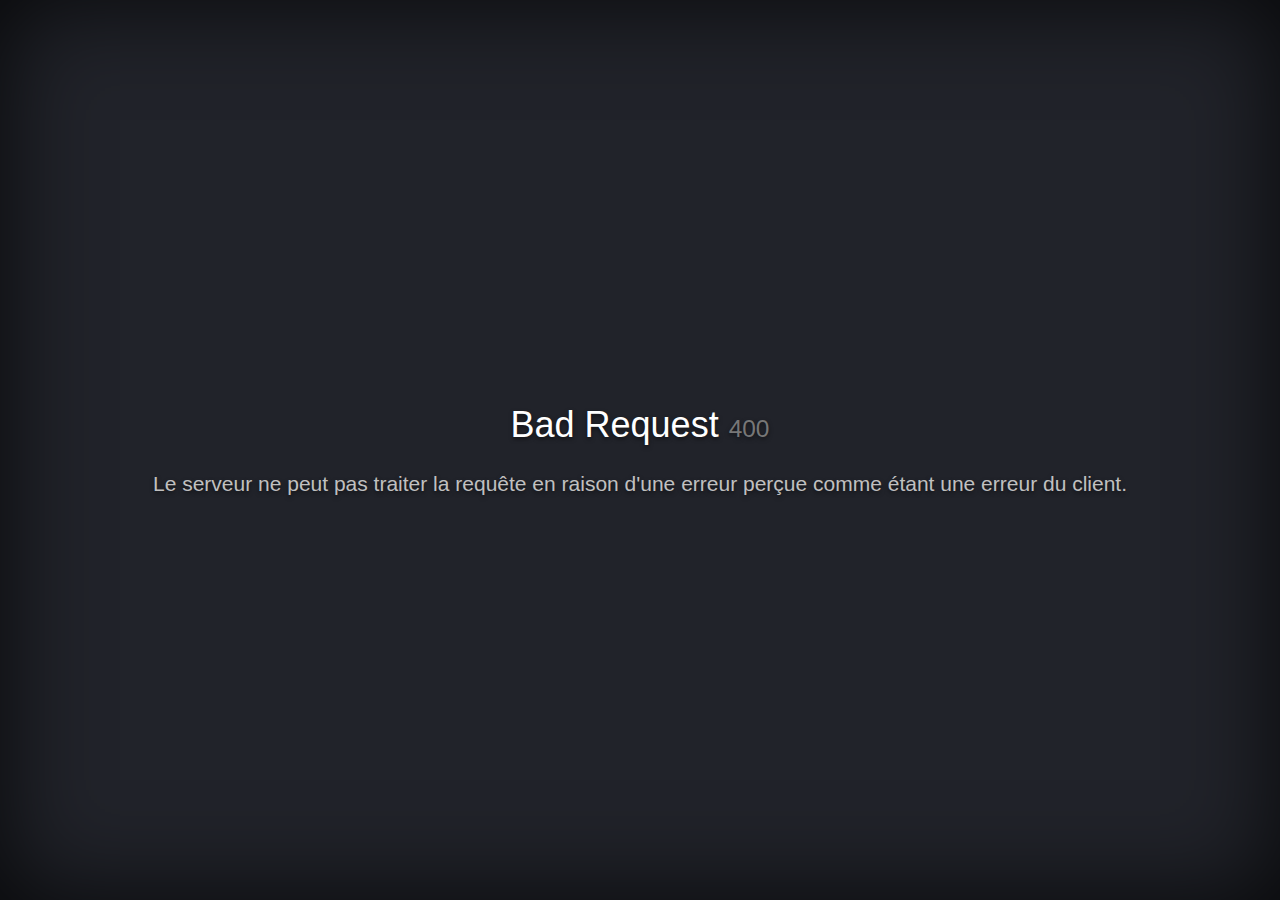
<file: errors/HTTP400.html>
<!DOCTYPE html>
<html lang="fr">
<head>
    <!-- Simple HttpErrorPages | MIT License | https://github.com/HttpErrorPages -->
    <meta charset="utf-8" /><meta http-equiv="X-UA-Compatible" content="IE=edge" /><meta name="viewport" content="width=device-width, initial-scale=1" />
    <title>Oups, il y a un soucis | 400 - Bad Request</title>
    <style type="text/css">/*! normalize.css v5.0.0 | MIT License | github.com/necolas/normalize.css */html{font-family:sans-serif;line-height:1.15;-ms-text-size-adjust:100%;-webkit-text-size-adjust:100%}body{margin:0}article,aside,footer,header,nav,section{display:block}h1{font-size:2em;margin:.67em 0}figcaption,figure,main{display:block}figure{margin:1em 40px}hr{box-sizing:content-box;height:0;overflow:visible}pre{font-family:monospace,monospace;font-size:1em}a{background-color:transparent;-webkit-text-decoration-skip:objects}a:active,a:hover{outline-width:0}abbr[title]{border-bottom:none;text-decoration:underline;text-decoration:underline dotted}b,strong{font-weight:inherit}b,strong{font-weight:bolder}code,kbd,samp{font-family:monospace,monospace;font-size:1em}dfn{font-style:italic}mark{background-color:#ff0;color:#000}small{font-size:80%}sub,sup{font-size:75%;line-height:0;position:relative;vertical-align:baseline}sub{bottom:-.25em}sup{top:-.5em}audio,video{display:inline-block}audio:not([controls]){display:none;height:0}img{border-style:none}svg:not(:root){overflow:hidden}button,input,optgroup,select,textarea{font-family:sans-serif;font-size:100%;line-height:1.15;margin:0}button,input{overflow:visible}button,select{text-transform:none}[type=reset],[type=submit],button,html [type=button]{-webkit-appearance:button}[type=button]::-moz-focus-inner,[type=reset]::-moz-focus-inner,[type=submit]::-moz-focus-inner,button::-moz-focus-inner{border-style:none;padding:0}[type=button]:-moz-focusring,[type=reset]:-moz-focusring,[type=submit]:-moz-focusring,button:-moz-focusring{outline:1px dotted ButtonText}fieldset{border:1px solid silver;margin:0 2px;padding:.35em .625em .75em}legend{box-sizing:border-box;color:inherit;display:table;max-width:100%;padding:0;white-space:normal}progress{display:inline-block;vertical-align:baseline}textarea{overflow:auto}[type=checkbox],[type=radio]{box-sizing:border-box;padding:0}[type=number]::-webkit-inner-spin-button,[type=number]::-webkit-outer-spin-button{height:auto}[type=search]{-webkit-appearance:textfield;outline-offset:-2px}[type=search]::-webkit-search-cancel-button,[type=search]::-webkit-search-decoration{-webkit-appearance:none}::-webkit-file-upload-button{-webkit-appearance:button;font:inherit}details,menu{display:block}summary{display:list-item}canvas{display:inline-block}template{display:none}[hidden]{display:none}/*! Simple HttpErrorPages | MIT X11 License | https://github.com/AndiDittrich/HttpErrorPages */body,html{width:100%;height:100%;background-color:#21232a}body{color:#fff;text-align:center;text-shadow:0 2px 4px rgba(0,0,0,.5);padding:0;min-height:100%;-webkit-box-shadow:inset 0 0 100px rgba(0,0,0,.8);box-shadow:inset 0 0 100px rgba(0,0,0,.8);display:table;font-family:"Open Sans",Arial,sans-serif}h1{font-family:inherit;font-weight:500;line-height:1.1;color:inherit;font-size:36px}h1 small{font-size:68%;font-weight:400;line-height:1;color:#777}a{text-decoration:none;color:#fff;font-size:inherit;border-bottom:dotted 1px #707070}.lead{color:silver;font-size:21px;line-height:1.4}.cover{display:table-cell;vertical-align:middle;padding:0 20px}footer{position:fixed;width:100%;height:40px;left:0;bottom:0;color:#a0a0a0;font-size:14px}</style>
</head>
<body>
    <div class="cover"><h1>Bad Request <small>400</small></h1><p class="lead">Le serveur ne peut pas traiter la requête en raison d&#39;une erreur perçue comme étant une erreur du client.</p></div>
    
</body>
</html>
</file>
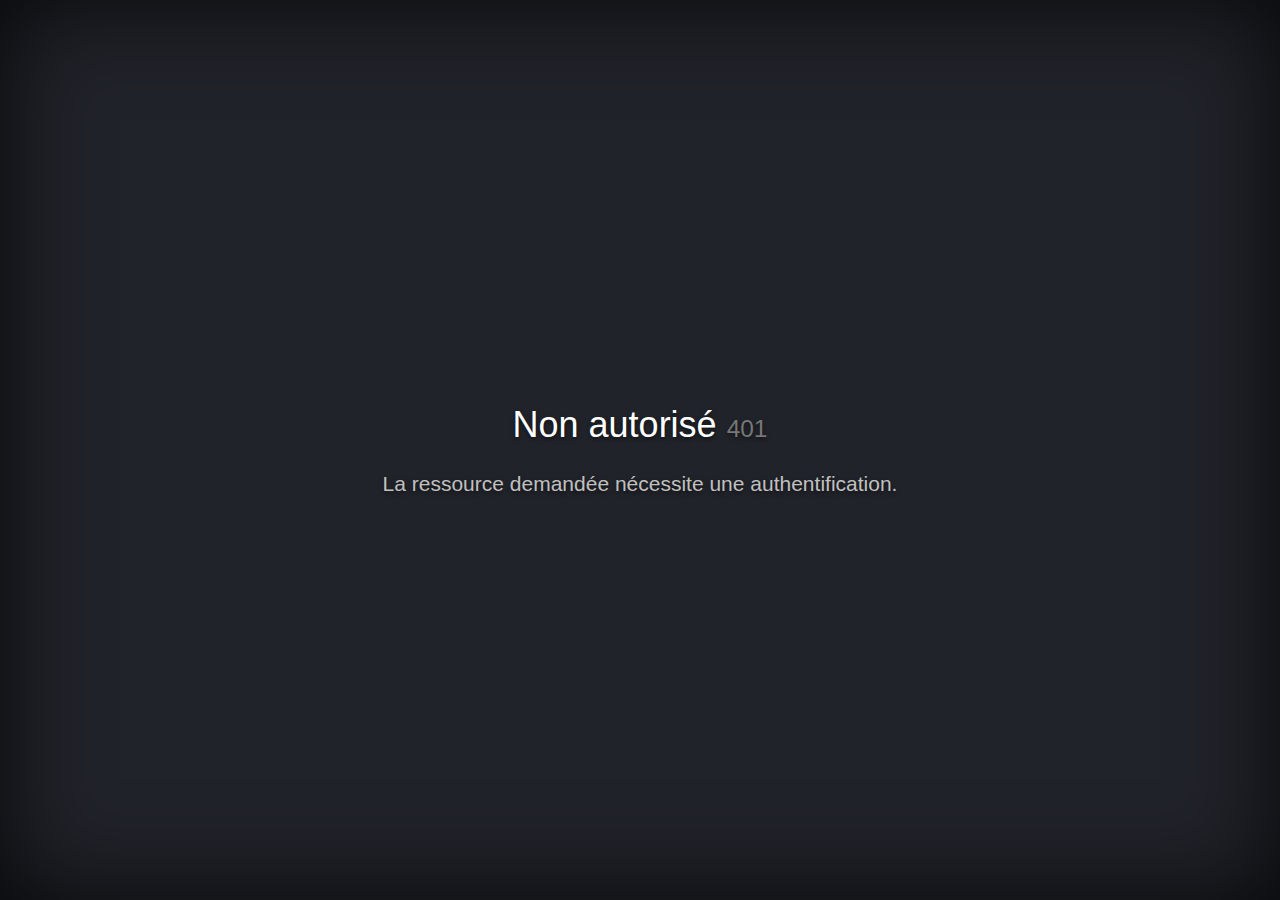
<file: errors/HTTP401.html>
<!DOCTYPE html>
<!--suppress ALL -->
<html lang="fr">
<head>
    <!-- Simple HttpErrorPages | MIT License | https://github.com/HttpErrorPages -->
    <meta charset="utf-8" /><meta http-equiv="X-UA-Compatible" content="IE=edge" /><meta name="viewport" content="width=device-width, initial-scale=1" />
    <title>Oups, il y a un soucis | 401 - Non autorisé</title>
    <style type="text/css">/*! normalize.css v5.0.0 | MIT License | github.com/necolas/normalize.css */html{font-family:sans-serif;line-height:1.15;-ms-text-size-adjust:100%;-webkit-text-size-adjust:100%}body{margin:0}article,aside,footer,header,nav,section{display:block}h1{font-size:2em;margin:.67em 0}figcaption,figure,main{display:block}figure{margin:1em 40px}hr{box-sizing:content-box;height:0;overflow:visible}pre{font-family:monospace,monospace;font-size:1em}a{background-color:transparent;-webkit-text-decoration-skip:objects}a:active,a:hover{outline-width:0}abbr[title]{border-bottom:none;text-decoration:underline;text-decoration:underline dotted}b,strong{font-weight:inherit}b,strong{font-weight:bolder}code,kbd,samp{font-family:monospace,monospace;font-size:1em}dfn{font-style:italic}mark{background-color:#ff0;color:#000}small{font-size:80%}sub,sup{font-size:75%;line-height:0;position:relative;vertical-align:baseline}sub{bottom:-.25em}sup{top:-.5em}audio,video{display:inline-block}audio:not([controls]){display:none;height:0}img{border-style:none}svg:not(:root){overflow:hidden}button,input,optgroup,select,textarea{font-family:sans-serif;font-size:100%;line-height:1.15;margin:0}button,input{overflow:visible}button,select{text-transform:none}[type=reset],[type=submit],button,html [type=button]{-webkit-appearance:button}[type=button]::-moz-focus-inner,[type=reset]::-moz-focus-inner,[type=submit]::-moz-focus-inner,button::-moz-focus-inner{border-style:none;padding:0}[type=button]:-moz-focusring,[type=reset]:-moz-focusring,[type=submit]:-moz-focusring,button:-moz-focusring{outline:1px dotted ButtonText}fieldset{border:1px solid silver;margin:0 2px;padding:.35em .625em .75em}legend{box-sizing:border-box;color:inherit;display:table;max-width:100%;padding:0;white-space:normal}progress{display:inline-block;vertical-align:baseline}textarea{overflow:auto}[type=checkbox],[type=radio]{box-sizing:border-box;padding:0}[type=number]::-webkit-inner-spin-button,[type=number]::-webkit-outer-spin-button{height:auto}[type=search]{-webkit-appearance:textfield;outline-offset:-2px}[type=search]::-webkit-search-cancel-button,[type=search]::-webkit-search-decoration{-webkit-appearance:none}::-webkit-file-upload-button{-webkit-appearance:button;font:inherit}details,menu{display:block}summary{display:list-item}canvas{display:inline-block}template{display:none}[hidden]{display:none}/*! Simple HttpErrorPages | MIT X11 License | https://github.com/AndiDittrich/HttpErrorPages */body,html{width:100%;height:100%;background-color:#21232a}body{color:#fff;text-align:center;text-shadow:0 2px 4px rgba(0,0,0,.5);padding:0;min-height:100%;-webkit-box-shadow:inset 0 0 100px rgba(0,0,0,.8);box-shadow:inset 0 0 100px rgba(0,0,0,.8);display:table;font-family:"Open Sans",Arial,sans-serif}h1{font-family:inherit;font-weight:500;line-height:1.1;color:inherit;font-size:36px}h1 small{font-size:68%;font-weight:400;line-height:1;color:#777}a{text-decoration:none;color:#fff;font-size:inherit;border-bottom:dotted 1px #707070}.lead{color:silver;font-size:21px;line-height:1.4}.cover{display:table-cell;vertical-align:middle;padding:0 20px}footer{position:fixed;width:100%;height:40px;left:0;bottom:0;color:#a0a0a0;font-size:14px}</style>
</head>
<body>
    <div class="cover"><h1>Non autorisé <small>401</small></h1><p class="lead">La ressource demandée nécessite une authentification.</p></div>
    
</body>
</html>
</file>
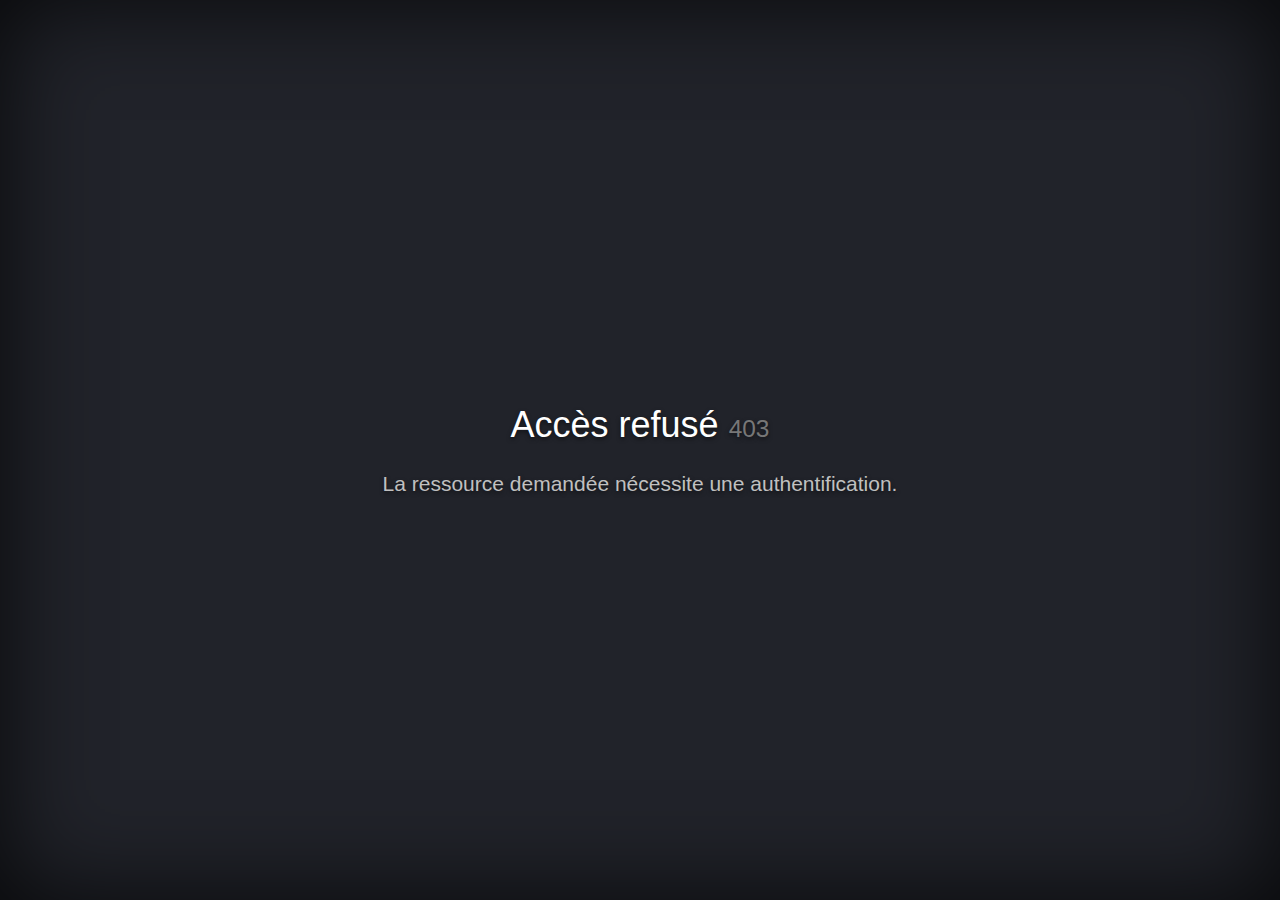
<file: errors/HTTP403.html>
<!DOCTYPE html>
<html lang="fr">
<head>
    <!-- Simple HttpErrorPages | MIT License | https://github.com/HttpErrorPages -->
    <meta charset="utf-8" /><meta http-equiv="X-UA-Compatible" content="IE=edge" /><meta name="viewport" content="width=device-width, initial-scale=1" />
    <title>Oups, il y a un soucis | 403 - Accès refusé</title>
    <style type="text/css">/*! normalize.css v5.0.0 | MIT License | github.com/necolas/normalize.css */html{font-family:sans-serif;line-height:1.15;-ms-text-size-adjust:100%;-webkit-text-size-adjust:100%}body{margin:0}article,aside,footer,header,nav,section{display:block}h1{font-size:2em;margin:.67em 0}figcaption,figure,main{display:block}figure{margin:1em 40px}hr{box-sizing:content-box;height:0;overflow:visible}pre{font-family:monospace,monospace;font-size:1em}a{background-color:transparent;-webkit-text-decoration-skip:objects}a:active,a:hover{outline-width:0}abbr[title]{border-bottom:none;text-decoration:underline;text-decoration:underline dotted}b,strong{font-weight:inherit}b,strong{font-weight:bolder}code,kbd,samp{font-family:monospace,monospace;font-size:1em}dfn{font-style:italic}mark{background-color:#ff0;color:#000}small{font-size:80%}sub,sup{font-size:75%;line-height:0;position:relative;vertical-align:baseline}sub{bottom:-.25em}sup{top:-.5em}audio,video{display:inline-block}audio:not([controls]){display:none;height:0}img{border-style:none}svg:not(:root){overflow:hidden}button,input,optgroup,select,textarea{font-family:sans-serif;font-size:100%;line-height:1.15;margin:0}button,input{overflow:visible}button,select{text-transform:none}[type=reset],[type=submit],button,html [type=button]{-webkit-appearance:button}[type=button]::-moz-focus-inner,[type=reset]::-moz-focus-inner,[type=submit]::-moz-focus-inner,button::-moz-focus-inner{border-style:none;padding:0}[type=button]:-moz-focusring,[type=reset]:-moz-focusring,[type=submit]:-moz-focusring,button:-moz-focusring{outline:1px dotted ButtonText}fieldset{border:1px solid silver;margin:0 2px;padding:.35em .625em .75em}legend{box-sizing:border-box;color:inherit;display:table;max-width:100%;padding:0;white-space:normal}progress{display:inline-block;vertical-align:baseline}textarea{overflow:auto}[type=checkbox],[type=radio]{box-sizing:border-box;padding:0}[type=number]::-webkit-inner-spin-button,[type=number]::-webkit-outer-spin-button{height:auto}[type=search]{-webkit-appearance:textfield;outline-offset:-2px}[type=search]::-webkit-search-cancel-button,[type=search]::-webkit-search-decoration{-webkit-appearance:none}::-webkit-file-upload-button{-webkit-appearance:button;font:inherit}details,menu{display:block}summary{display:list-item}canvas{display:inline-block}template{display:none}[hidden]{display:none}/*! Simple HttpErrorPages | MIT X11 License | https://github.com/AndiDittrich/HttpErrorPages */body,html{width:100%;height:100%;background-color:#21232a}body{color:#fff;text-align:center;text-shadow:0 2px 4px rgba(0,0,0,.5);padding:0;min-height:100%;-webkit-box-shadow:inset 0 0 100px rgba(0,0,0,.8);box-shadow:inset 0 0 100px rgba(0,0,0,.8);display:table;font-family:"Open Sans",Arial,sans-serif}h1{font-family:inherit;font-weight:500;line-height:1.1;color:inherit;font-size:36px}h1 small{font-size:68%;font-weight:400;line-height:1;color:#777}a{text-decoration:none;color:#fff;font-size:inherit;border-bottom:dotted 1px #707070}.lead{color:silver;font-size:21px;line-height:1.4}.cover{display:table-cell;vertical-align:middle;padding:0 20px}footer{position:fixed;width:100%;height:40px;left:0;bottom:0;color:#a0a0a0;font-size:14px}</style>
</head>
<body>
    <div class="cover"><h1>Accès refusé <small>403</small></h1><p class="lead">La ressource demandée nécessite une authentification.</p></div>
    
</body>
</html>
</file>
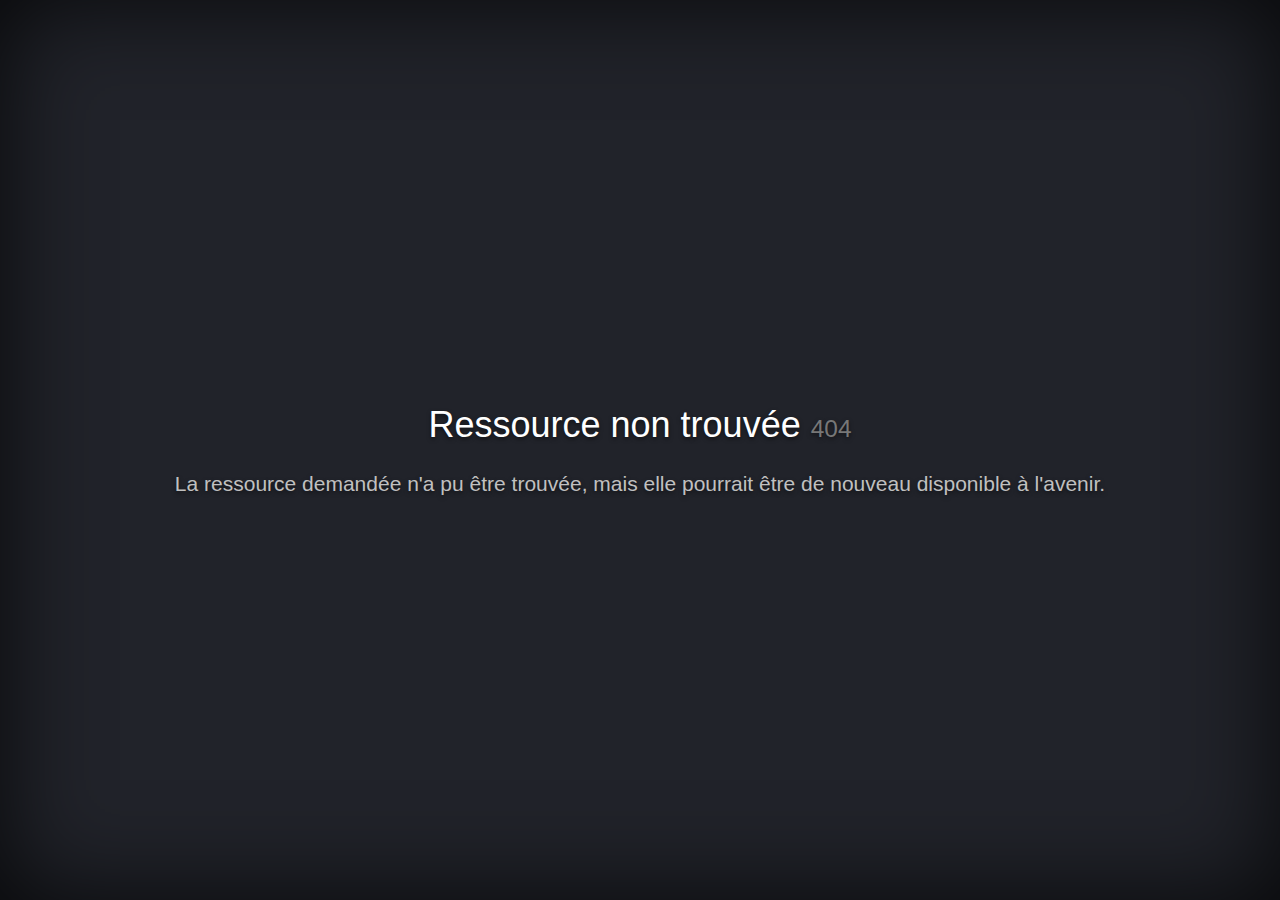
<file: errors/HTTP404.html>
<!DOCTYPE html>
<html lang="fr">
<head>
    <!-- Simple HttpErrorPages | MIT License | https://github.com/HttpErrorPages -->
    <meta charset="utf-8" /><meta http-equiv="X-UA-Compatible" content="IE=edge" /><meta name="viewport" content="width=device-width, initial-scale=1" />
    <title>Oups, il y a un soucis | 404 - Ressource non trouvée</title>
    <style type="text/css">/*! normalize.css v5.0.0 | MIT License | github.com/necolas/normalize.css */html{font-family:sans-serif;line-height:1.15;-ms-text-size-adjust:100%;-webkit-text-size-adjust:100%}body{margin:0}article,aside,footer,header,nav,section{display:block}h1{font-size:2em;margin:.67em 0}figcaption,figure,main{display:block}figure{margin:1em 40px}hr{box-sizing:content-box;height:0;overflow:visible}pre{font-family:monospace,monospace;font-size:1em}a{background-color:transparent;-webkit-text-decoration-skip:objects}a:active,a:hover{outline-width:0}abbr[title]{border-bottom:none;text-decoration:underline;text-decoration:underline dotted}b,strong{font-weight:inherit}b,strong{font-weight:bolder}code,kbd,samp{font-family:monospace,monospace;font-size:1em}dfn{font-style:italic}mark{background-color:#ff0;color:#000}small{font-size:80%}sub,sup{font-size:75%;line-height:0;position:relative;vertical-align:baseline}sub{bottom:-.25em}sup{top:-.5em}audio,video{display:inline-block}audio:not([controls]){display:none;height:0}img{border-style:none}svg:not(:root){overflow:hidden}button,input,optgroup,select,textarea{font-family:sans-serif;font-size:100%;line-height:1.15;margin:0}button,input{overflow:visible}button,select{text-transform:none}[type=reset],[type=submit],button,html [type=button]{-webkit-appearance:button}[type=button]::-moz-focus-inner,[type=reset]::-moz-focus-inner,[type=submit]::-moz-focus-inner,button::-moz-focus-inner{border-style:none;padding:0}[type=button]:-moz-focusring,[type=reset]:-moz-focusring,[type=submit]:-moz-focusring,button:-moz-focusring{outline:1px dotted ButtonText}fieldset{border:1px solid silver;margin:0 2px;padding:.35em .625em .75em}legend{box-sizing:border-box;color:inherit;display:table;max-width:100%;padding:0;white-space:normal}progress{display:inline-block;vertical-align:baseline}textarea{overflow:auto}[type=checkbox],[type=radio]{box-sizing:border-box;padding:0}[type=number]::-webkit-inner-spin-button,[type=number]::-webkit-outer-spin-button{height:auto}[type=search]{-webkit-appearance:textfield;outline-offset:-2px}[type=search]::-webkit-search-cancel-button,[type=search]::-webkit-search-decoration{-webkit-appearance:none}::-webkit-file-upload-button{-webkit-appearance:button;font:inherit}details,menu{display:block}summary{display:list-item}canvas{display:inline-block}template{display:none}[hidden]{display:none}/*! Simple HttpErrorPages | MIT X11 License | https://github.com/AndiDittrich/HttpErrorPages */body,html{width:100%;height:100%;background-color:#21232a}body{color:#fff;text-align:center;text-shadow:0 2px 4px rgba(0,0,0,.5);padding:0;min-height:100%;-webkit-box-shadow:inset 0 0 100px rgba(0,0,0,.8);box-shadow:inset 0 0 100px rgba(0,0,0,.8);display:table;font-family:"Open Sans",Arial,sans-serif}h1{font-family:inherit;font-weight:500;line-height:1.1;color:inherit;font-size:36px}h1 small{font-size:68%;font-weight:400;line-height:1;color:#777}a{text-decoration:none;color:#fff;font-size:inherit;border-bottom:dotted 1px #707070}.lead{color:silver;font-size:21px;line-height:1.4}.cover{display:table-cell;vertical-align:middle;padding:0 20px}footer{position:fixed;width:100%;height:40px;left:0;bottom:0;color:#a0a0a0;font-size:14px}</style>
</head>
<body>
    <div class="cover"><h1>Ressource non trouvée <small>404</small></h1><p class="lead">La ressource demandée n&#39;a pu être trouvée, mais elle pourrait être de nouveau disponible à l&#39;avenir.</p></div>
    
</body>
</html>
</file>
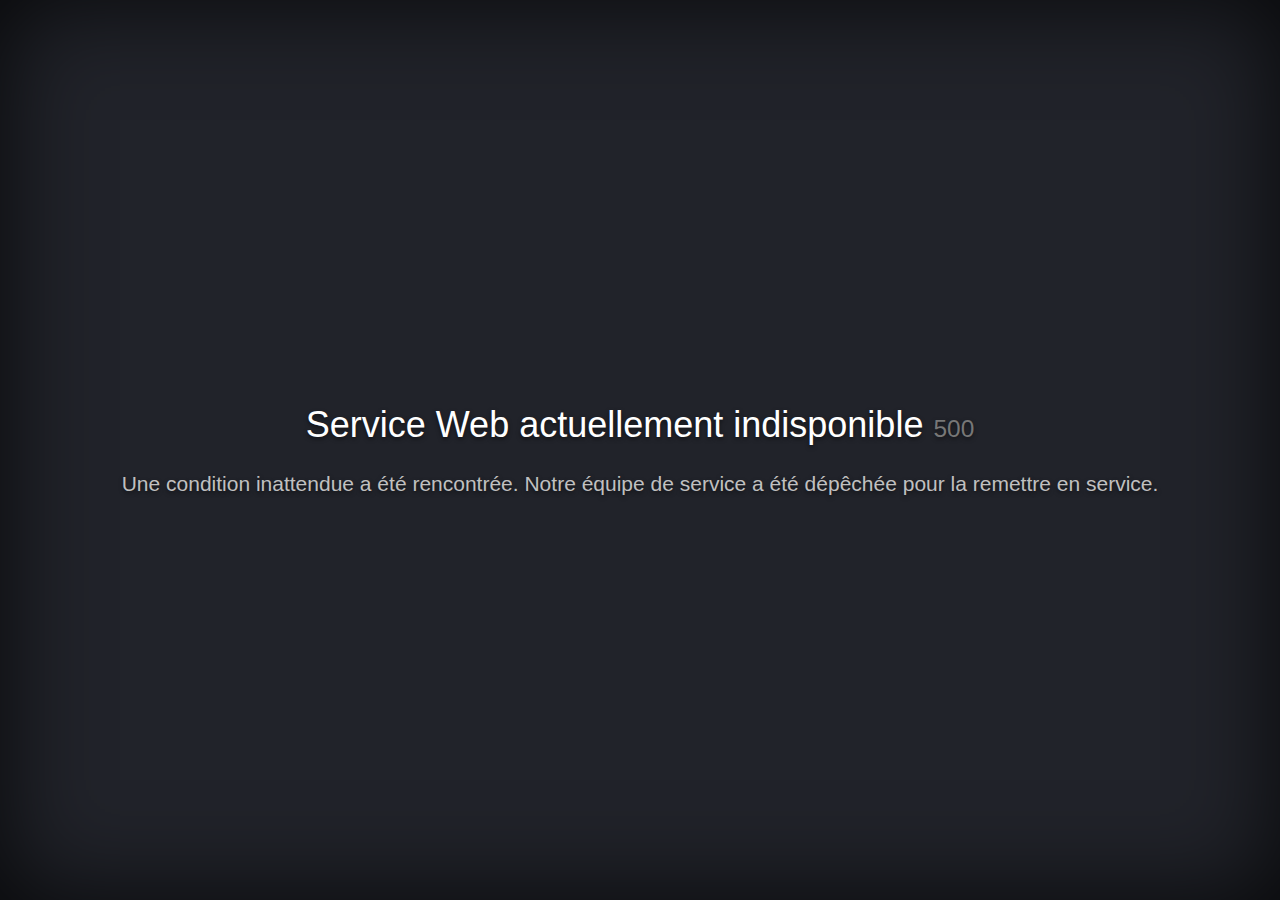
<file: errors/HTTP500.html>
<!DOCTYPE html>
<html lang="fr">
<head>
    <!-- Simple HttpErrorPages | MIT License | https://github.com/HttpErrorPages -->
    <meta charset="utf-8" /><meta http-equiv="X-UA-Compatible" content="IE=edge" /><meta name="viewport" content="width=device-width, initial-scale=1" />
    <title>Oups, il y a un soucis | 500 - Service Web actuellement indisponible</title>
    <style type="text/css">/*! normalize.css v5.0.0 | MIT License | github.com/necolas/normalize.css */html{font-family:sans-serif;line-height:1.15;-ms-text-size-adjust:100%;-webkit-text-size-adjust:100%}body{margin:0}article,aside,footer,header,nav,section{display:block}h1{font-size:2em;margin:.67em 0}figcaption,figure,main{display:block}figure{margin:1em 40px}hr{box-sizing:content-box;height:0;overflow:visible}pre{font-family:monospace,monospace;font-size:1em}a{background-color:transparent;-webkit-text-decoration-skip:objects}a:active,a:hover{outline-width:0}abbr[title]{border-bottom:none;text-decoration:underline;text-decoration:underline dotted}b,strong{font-weight:inherit}b,strong{font-weight:bolder}code,kbd,samp{font-family:monospace,monospace;font-size:1em}dfn{font-style:italic}mark{background-color:#ff0;color:#000}small{font-size:80%}sub,sup{font-size:75%;line-height:0;position:relative;vertical-align:baseline}sub{bottom:-.25em}sup{top:-.5em}audio,video{display:inline-block}audio:not([controls]){display:none;height:0}img{border-style:none}svg:not(:root){overflow:hidden}button,input,optgroup,select,textarea{font-family:sans-serif;font-size:100%;line-height:1.15;margin:0}button,input{overflow:visible}button,select{text-transform:none}[type=reset],[type=submit],button,html [type=button]{-webkit-appearance:button}[type=button]::-moz-focus-inner,[type=reset]::-moz-focus-inner,[type=submit]::-moz-focus-inner,button::-moz-focus-inner{border-style:none;padding:0}[type=button]:-moz-focusring,[type=reset]:-moz-focusring,[type=submit]:-moz-focusring,button:-moz-focusring{outline:1px dotted ButtonText}fieldset{border:1px solid silver;margin:0 2px;padding:.35em .625em .75em}legend{box-sizing:border-box;color:inherit;display:table;max-width:100%;padding:0;white-space:normal}progress{display:inline-block;vertical-align:baseline}textarea{overflow:auto}[type=checkbox],[type=radio]{box-sizing:border-box;padding:0}[type=number]::-webkit-inner-spin-button,[type=number]::-webkit-outer-spin-button{height:auto}[type=search]{-webkit-appearance:textfield;outline-offset:-2px}[type=search]::-webkit-search-cancel-button,[type=search]::-webkit-search-decoration{-webkit-appearance:none}::-webkit-file-upload-button{-webkit-appearance:button;font:inherit}details,menu{display:block}summary{display:list-item}canvas{display:inline-block}template{display:none}[hidden]{display:none}/*! Simple HttpErrorPages | MIT X11 License | https://github.com/AndiDittrich/HttpErrorPages */body,html{width:100%;height:100%;background-color:#21232a}body{color:#fff;text-align:center;text-shadow:0 2px 4px rgba(0,0,0,.5);padding:0;min-height:100%;-webkit-box-shadow:inset 0 0 100px rgba(0,0,0,.8);box-shadow:inset 0 0 100px rgba(0,0,0,.8);display:table;font-family:"Open Sans",Arial,sans-serif}h1{font-family:inherit;font-weight:500;line-height:1.1;color:inherit;font-size:36px}h1 small{font-size:68%;font-weight:400;line-height:1;color:#777}a{text-decoration:none;color:#fff;font-size:inherit;border-bottom:dotted 1px #707070}.lead{color:silver;font-size:21px;line-height:1.4}.cover{display:table-cell;vertical-align:middle;padding:0 20px}footer{position:fixed;width:100%;height:40px;left:0;bottom:0;color:#a0a0a0;font-size:14px}</style>
</head>
<body>
    <div class="cover"><h1>Service Web actuellement indisponible <small>500</small></h1><p class="lead">Une condition inattendue a été rencontrée. Notre équipe de service a été dépêchée pour la remettre en service.</p></div>
    
</body>
</html>
</file>
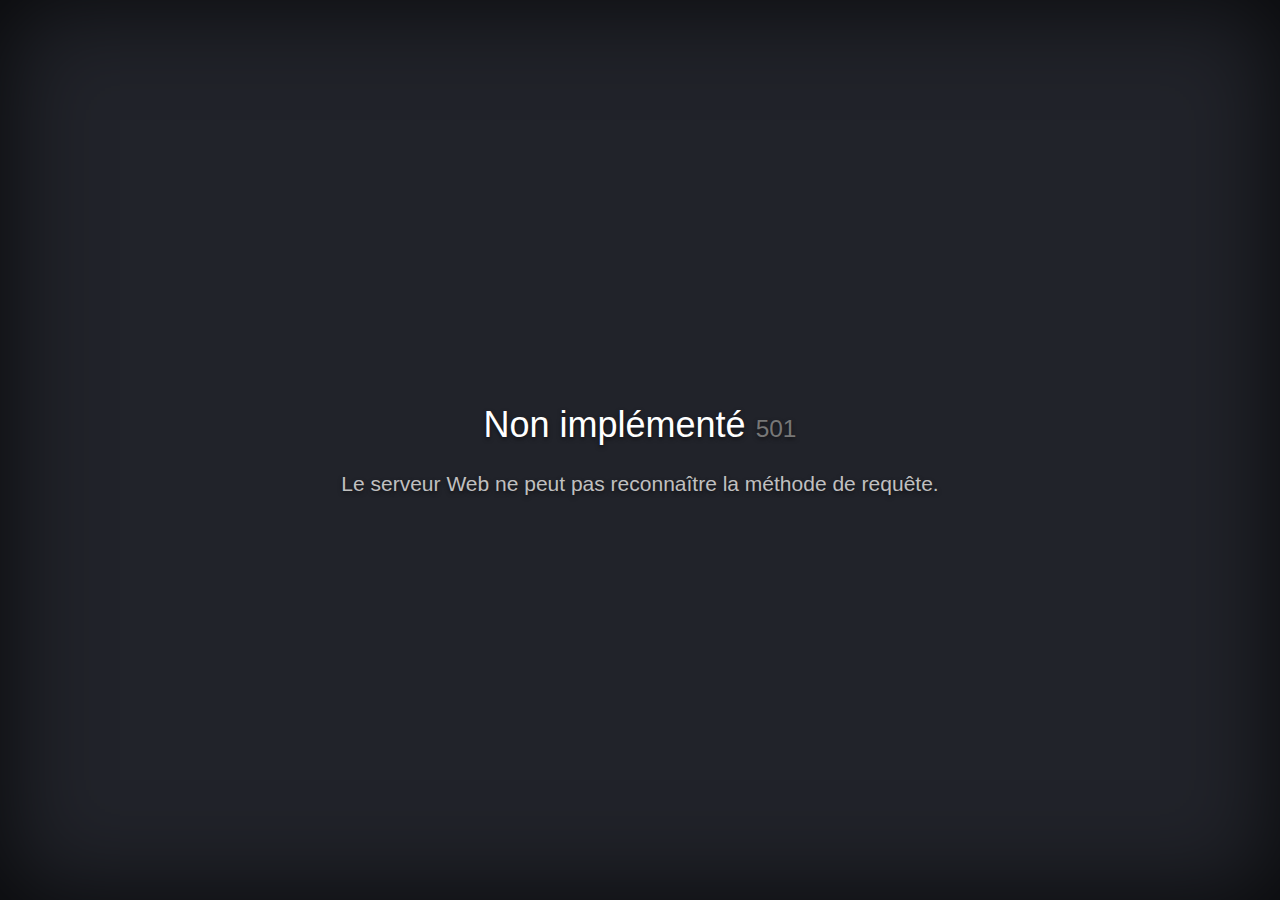
<file: errors/HTTP501.html>
<!DOCTYPE html>
<html lang="fr">
<head>
    <!-- Simple HttpErrorPages | MIT License | https://github.com/HttpErrorPages -->
    <meta charset="utf-8" /><meta http-equiv="X-UA-Compatible" content="IE=edge" /><meta name="viewport" content="width=device-width, initial-scale=1" />
    <title>Oups, il y a un soucis | 501 - Non implémenté</title>
    <style type="text/css">/*! normalize.css v5.0.0 | MIT License | github.com/necolas/normalize.css */html{font-family:sans-serif;line-height:1.15;-ms-text-size-adjust:100%;-webkit-text-size-adjust:100%}body{margin:0}article,aside,footer,header,nav,section{display:block}h1{font-size:2em;margin:.67em 0}figcaption,figure,main{display:block}figure{margin:1em 40px}hr{box-sizing:content-box;height:0;overflow:visible}pre{font-family:monospace,monospace;font-size:1em}a{background-color:transparent;-webkit-text-decoration-skip:objects}a:active,a:hover{outline-width:0}abbr[title]{border-bottom:none;text-decoration:underline;text-decoration:underline dotted}b,strong{font-weight:inherit}b,strong{font-weight:bolder}code,kbd,samp{font-family:monospace,monospace;font-size:1em}dfn{font-style:italic}mark{background-color:#ff0;color:#000}small{font-size:80%}sub,sup{font-size:75%;line-height:0;position:relative;vertical-align:baseline}sub{bottom:-.25em}sup{top:-.5em}audio,video{display:inline-block}audio:not([controls]){display:none;height:0}img{border-style:none}svg:not(:root){overflow:hidden}button,input,optgroup,select,textarea{font-family:sans-serif;font-size:100%;line-height:1.15;margin:0}button,input{overflow:visible}button,select{text-transform:none}[type=reset],[type=submit],button,html [type=button]{-webkit-appearance:button}[type=button]::-moz-focus-inner,[type=reset]::-moz-focus-inner,[type=submit]::-moz-focus-inner,button::-moz-focus-inner{border-style:none;padding:0}[type=button]:-moz-focusring,[type=reset]:-moz-focusring,[type=submit]:-moz-focusring,button:-moz-focusring{outline:1px dotted ButtonText}fieldset{border:1px solid silver;margin:0 2px;padding:.35em .625em .75em}legend{box-sizing:border-box;color:inherit;display:table;max-width:100%;padding:0;white-space:normal}progress{display:inline-block;vertical-align:baseline}textarea{overflow:auto}[type=checkbox],[type=radio]{box-sizing:border-box;padding:0}[type=number]::-webkit-inner-spin-button,[type=number]::-webkit-outer-spin-button{height:auto}[type=search]{-webkit-appearance:textfield;outline-offset:-2px}[type=search]::-webkit-search-cancel-button,[type=search]::-webkit-search-decoration{-webkit-appearance:none}::-webkit-file-upload-button{-webkit-appearance:button;font:inherit}details,menu{display:block}summary{display:list-item}canvas{display:inline-block}template{display:none}[hidden]{display:none}/*! Simple HttpErrorPages | MIT X11 License | https://github.com/AndiDittrich/HttpErrorPages */body,html{width:100%;height:100%;background-color:#21232a}body{color:#fff;text-align:center;text-shadow:0 2px 4px rgba(0,0,0,.5);padding:0;min-height:100%;-webkit-box-shadow:inset 0 0 100px rgba(0,0,0,.8);box-shadow:inset 0 0 100px rgba(0,0,0,.8);display:table;font-family:"Open Sans",Arial,sans-serif}h1{font-family:inherit;font-weight:500;line-height:1.1;color:inherit;font-size:36px}h1 small{font-size:68%;font-weight:400;line-height:1;color:#777}a{text-decoration:none;color:#fff;font-size:inherit;border-bottom:dotted 1px #707070}.lead{color:silver;font-size:21px;line-height:1.4}.cover{display:table-cell;vertical-align:middle;padding:0 20px}footer{position:fixed;width:100%;height:40px;left:0;bottom:0;color:#a0a0a0;font-size:14px}</style>
</head>
<body>
    <div class="cover"><h1>Non implémenté <small>501</small></h1><p class="lead">Le serveur Web ne peut pas reconnaître la méthode de requête.</p></div>
    
</body>
</html>
</file>
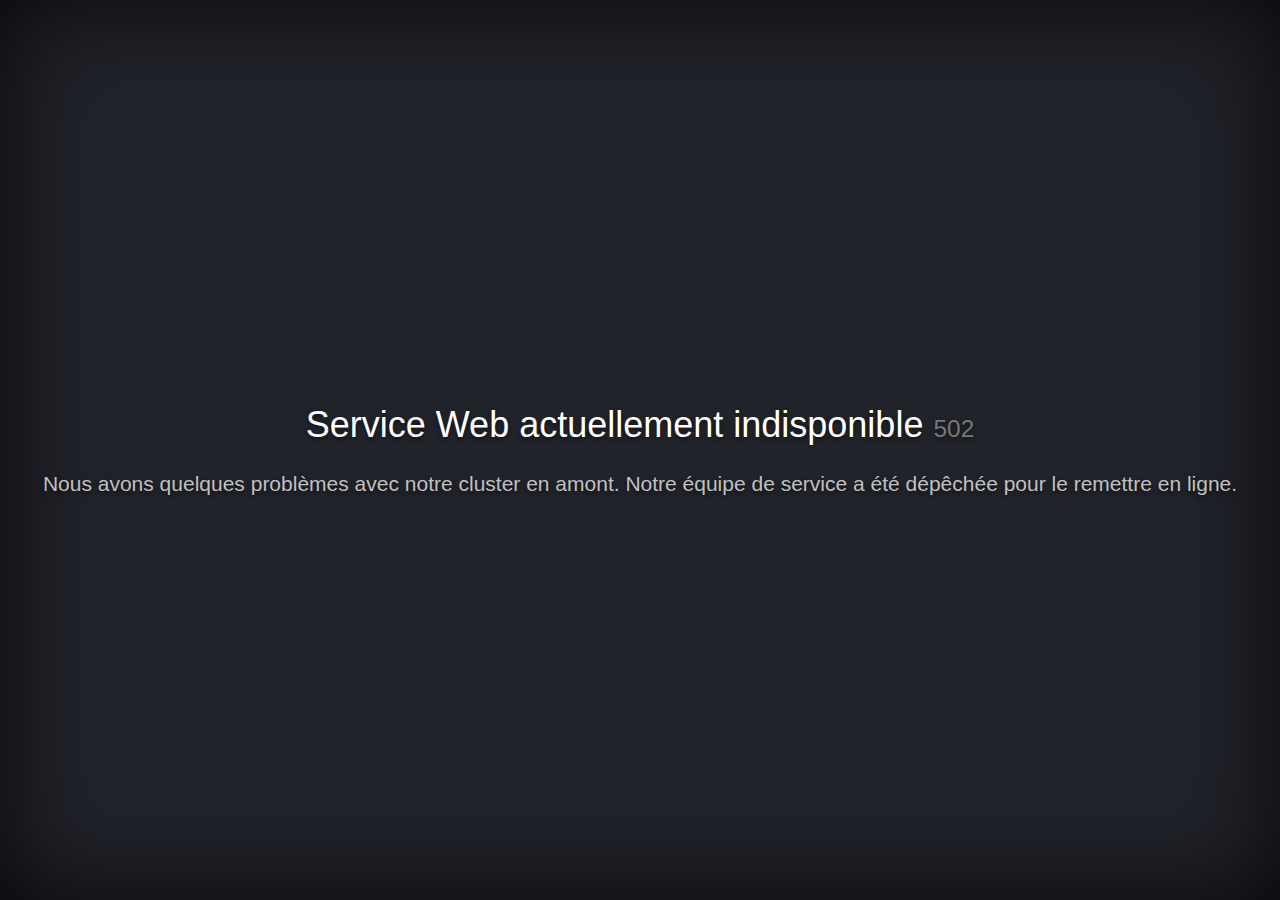
<file: errors/HTTP502.html>
<!DOCTYPE html>
<html lang="fr">
<head>
    <!-- Simple HttpErrorPages | MIT License | https://github.com/HttpErrorPages -->
    <meta charset="utf-8" /><meta http-equiv="X-UA-Compatible" content="IE=edge" /><meta name="viewport" content="width=device-width, initial-scale=1" />
    <title>Oups, il y a un soucis | 502 - Service Web actuellement indisponible</title>
    <style type="text/css">/*! normalize.css v5.0.0 | MIT License | github.com/necolas/normalize.css */html{font-family:sans-serif;line-height:1.15;-ms-text-size-adjust:100%;-webkit-text-size-adjust:100%}body{margin:0}article,aside,footer,header,nav,section{display:block}h1{font-size:2em;margin:.67em 0}figcaption,figure,main{display:block}figure{margin:1em 40px}hr{box-sizing:content-box;height:0;overflow:visible}pre{font-family:monospace,monospace;font-size:1em}a{background-color:transparent;-webkit-text-decoration-skip:objects}a:active,a:hover{outline-width:0}abbr[title]{border-bottom:none;text-decoration:underline;text-decoration:underline dotted}b,strong{font-weight:inherit}b,strong{font-weight:bolder}code,kbd,samp{font-family:monospace,monospace;font-size:1em}dfn{font-style:italic}mark{background-color:#ff0;color:#000}small{font-size:80%}sub,sup{font-size:75%;line-height:0;position:relative;vertical-align:baseline}sub{bottom:-.25em}sup{top:-.5em}audio,video{display:inline-block}audio:not([controls]){display:none;height:0}img{border-style:none}svg:not(:root){overflow:hidden}button,input,optgroup,select,textarea{font-family:sans-serif;font-size:100%;line-height:1.15;margin:0}button,input{overflow:visible}button,select{text-transform:none}[type=reset],[type=submit],button,html [type=button]{-webkit-appearance:button}[type=button]::-moz-focus-inner,[type=reset]::-moz-focus-inner,[type=submit]::-moz-focus-inner,button::-moz-focus-inner{border-style:none;padding:0}[type=button]:-moz-focusring,[type=reset]:-moz-focusring,[type=submit]:-moz-focusring,button:-moz-focusring{outline:1px dotted ButtonText}fieldset{border:1px solid silver;margin:0 2px;padding:.35em .625em .75em}legend{box-sizing:border-box;color:inherit;display:table;max-width:100%;padding:0;white-space:normal}progress{display:inline-block;vertical-align:baseline}textarea{overflow:auto}[type=checkbox],[type=radio]{box-sizing:border-box;padding:0}[type=number]::-webkit-inner-spin-button,[type=number]::-webkit-outer-spin-button{height:auto}[type=search]{-webkit-appearance:textfield;outline-offset:-2px}[type=search]::-webkit-search-cancel-button,[type=search]::-webkit-search-decoration{-webkit-appearance:none}::-webkit-file-upload-button{-webkit-appearance:button;font:inherit}details,menu{display:block}summary{display:list-item}canvas{display:inline-block}template{display:none}[hidden]{display:none}/*! Simple HttpErrorPages | MIT X11 License | https://github.com/AndiDittrich/HttpErrorPages */body,html{width:100%;height:100%;background-color:#21232a}body{color:#fff;text-align:center;text-shadow:0 2px 4px rgba(0,0,0,.5);padding:0;min-height:100%;-webkit-box-shadow:inset 0 0 100px rgba(0,0,0,.8);box-shadow:inset 0 0 100px rgba(0,0,0,.8);display:table;font-family:"Open Sans",Arial,sans-serif}h1{font-family:inherit;font-weight:500;line-height:1.1;color:inherit;font-size:36px}h1 small{font-size:68%;font-weight:400;line-height:1;color:#777}a{text-decoration:none;color:#fff;font-size:inherit;border-bottom:dotted 1px #707070}.lead{color:silver;font-size:21px;line-height:1.4}.cover{display:table-cell;vertical-align:middle;padding:0 20px}footer{position:fixed;width:100%;height:40px;left:0;bottom:0;color:#a0a0a0;font-size:14px}</style>
</head>
<body>
    <div class="cover"><h1>Service Web actuellement indisponible <small>502</small></h1><p class="lead">Nous avons quelques problèmes avec notre cluster en amont. Notre équipe de service a été dépêchée pour le remettre en ligne.</p></div>
    
</body>
</html>
</file>
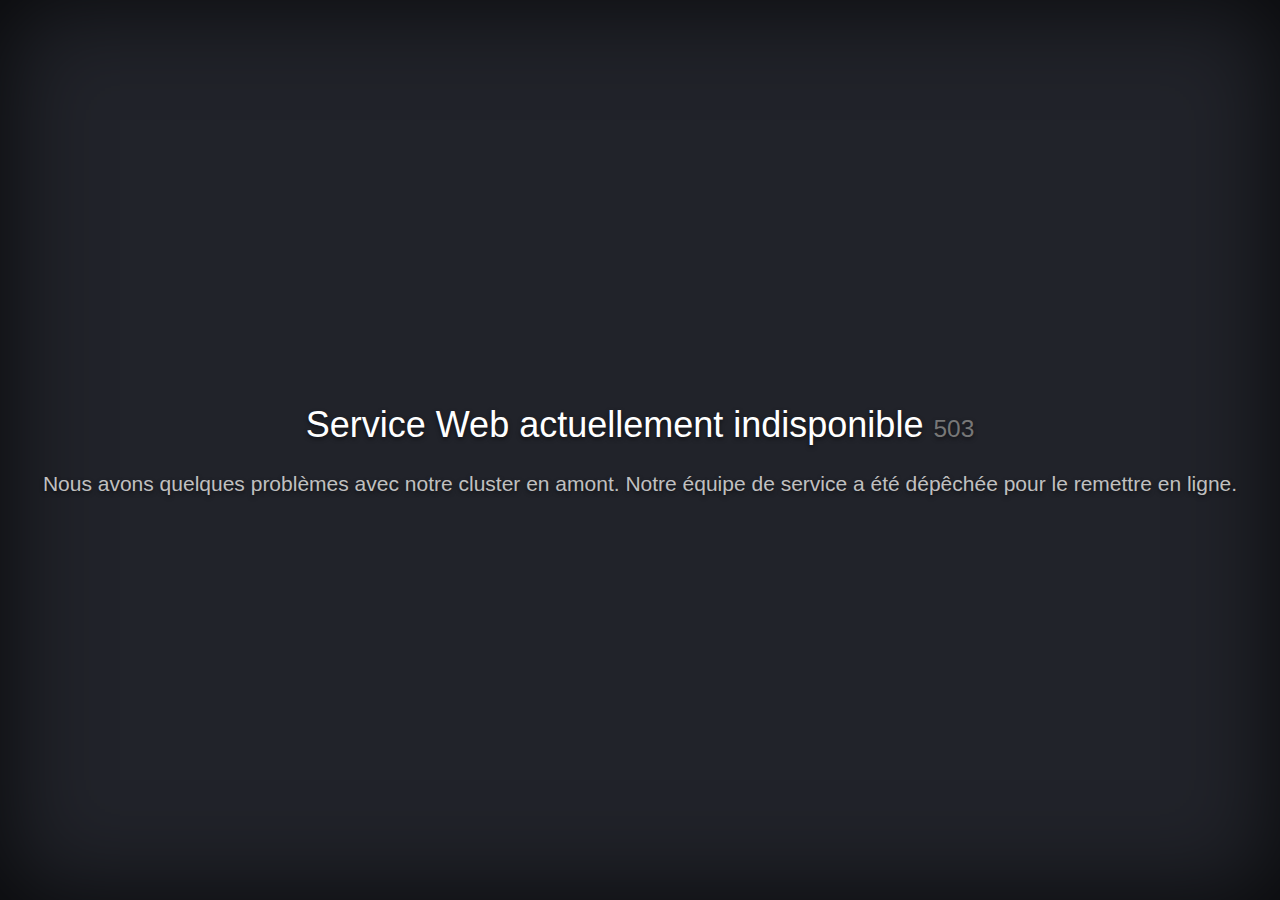
<file: errors/HTTP503.html>
<!DOCTYPE html>
<html lang="fr">
<head>
    <!-- Simple HttpErrorPages | MIT License | https://github.com/HttpErrorPages -->
    <meta charset="utf-8" /><meta http-equiv="X-UA-Compatible" content="IE=edge" /><meta name="viewport" content="width=device-width, initial-scale=1" />
    <title>Oups, il y a un soucis | 503 - Service Web actuellement indisponible</title>
    <style type="text/css">/*! normalize.css v5.0.0 | MIT License | github.com/necolas/normalize.css */html{font-family:sans-serif;line-height:1.15;-ms-text-size-adjust:100%;-webkit-text-size-adjust:100%}body{margin:0}article,aside,footer,header,nav,section{display:block}h1{font-size:2em;margin:.67em 0}figcaption,figure,main{display:block}figure{margin:1em 40px}hr{box-sizing:content-box;height:0;overflow:visible}pre{font-family:monospace,monospace;font-size:1em}a{background-color:transparent;-webkit-text-decoration-skip:objects}a:active,a:hover{outline-width:0}abbr[title]{border-bottom:none;text-decoration:underline;text-decoration:underline dotted}b,strong{font-weight:inherit}b,strong{font-weight:bolder}code,kbd,samp{font-family:monospace,monospace;font-size:1em}dfn{font-style:italic}mark{background-color:#ff0;color:#000}small{font-size:80%}sub,sup{font-size:75%;line-height:0;position:relative;vertical-align:baseline}sub{bottom:-.25em}sup{top:-.5em}audio,video{display:inline-block}audio:not([controls]){display:none;height:0}img{border-style:none}svg:not(:root){overflow:hidden}button,input,optgroup,select,textarea{font-family:sans-serif;font-size:100%;line-height:1.15;margin:0}button,input{overflow:visible}button,select{text-transform:none}[type=reset],[type=submit],button,html [type=button]{-webkit-appearance:button}[type=button]::-moz-focus-inner,[type=reset]::-moz-focus-inner,[type=submit]::-moz-focus-inner,button::-moz-focus-inner{border-style:none;padding:0}[type=button]:-moz-focusring,[type=reset]:-moz-focusring,[type=submit]:-moz-focusring,button:-moz-focusring{outline:1px dotted ButtonText}fieldset{border:1px solid silver;margin:0 2px;padding:.35em .625em .75em}legend{box-sizing:border-box;color:inherit;display:table;max-width:100%;padding:0;white-space:normal}progress{display:inline-block;vertical-align:baseline}textarea{overflow:auto}[type=checkbox],[type=radio]{box-sizing:border-box;padding:0}[type=number]::-webkit-inner-spin-button,[type=number]::-webkit-outer-spin-button{height:auto}[type=search]{-webkit-appearance:textfield;outline-offset:-2px}[type=search]::-webkit-search-cancel-button,[type=search]::-webkit-search-decoration{-webkit-appearance:none}::-webkit-file-upload-button{-webkit-appearance:button;font:inherit}details,menu{display:block}summary{display:list-item}canvas{display:inline-block}template{display:none}[hidden]{display:none}/*! Simple HttpErrorPages | MIT X11 License | https://github.com/AndiDittrich/HttpErrorPages */body,html{width:100%;height:100%;background-color:#21232a}body{color:#fff;text-align:center;text-shadow:0 2px 4px rgba(0,0,0,.5);padding:0;min-height:100%;-webkit-box-shadow:inset 0 0 100px rgba(0,0,0,.8);box-shadow:inset 0 0 100px rgba(0,0,0,.8);display:table;font-family:"Open Sans",Arial,sans-serif}h1{font-family:inherit;font-weight:500;line-height:1.1;color:inherit;font-size:36px}h1 small{font-size:68%;font-weight:400;line-height:1;color:#777}a{text-decoration:none;color:#fff;font-size:inherit;border-bottom:dotted 1px #707070}.lead{color:silver;font-size:21px;line-height:1.4}.cover{display:table-cell;vertical-align:middle;padding:0 20px}footer{position:fixed;width:100%;height:40px;left:0;bottom:0;color:#a0a0a0;font-size:14px}</style>
</head>
<body>
    <div class="cover"><h1>Service Web actuellement indisponible <small>503</small></h1><p class="lead">Nous avons quelques problèmes avec notre cluster en amont. Notre équipe de service a été dépêchée pour le remettre en ligne.</p></div>
    
</body>
</html>
</file>
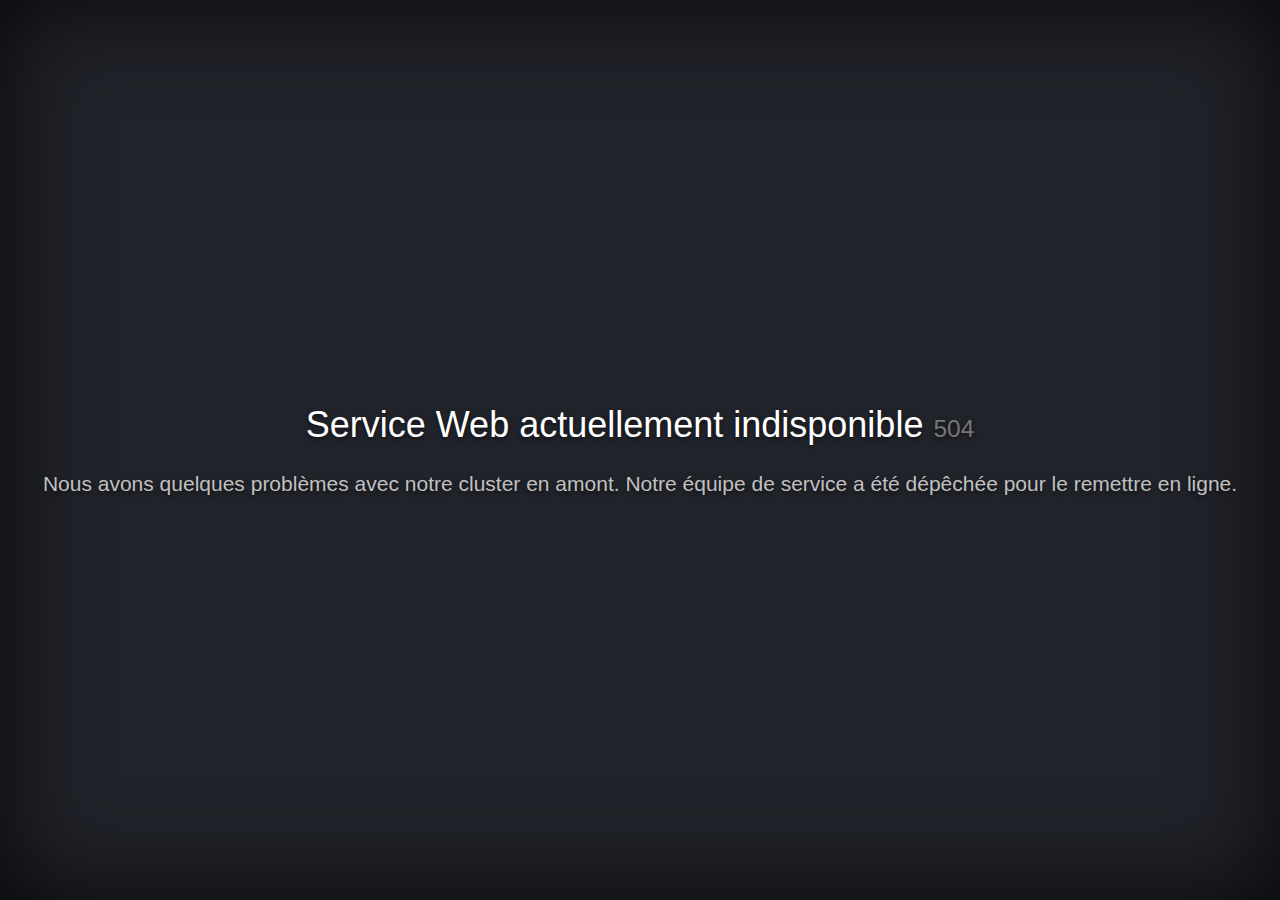
<file: errors/HTTP504.html>
<!DOCTYPE html>
<html lang="fr">
<head>
    <!-- Simple HttpErrorPages | MIT License | https://github.com/HttpErrorPages -->
    <meta charset="utf-8" /><meta http-equiv="X-UA-Compatible" content="IE=edge" /><meta name="viewport" content="width=device-width, initial-scale=1" />
    <title>Oups, il y a un soucis | 504 - Service Web actuellement indisponible</title>
    <style type="text/css">/*! normalize.css v5.0.0 | MIT License | github.com/necolas/normalize.css */html{font-family:sans-serif;line-height:1.15;-ms-text-size-adjust:100%;-webkit-text-size-adjust:100%}body{margin:0}article,aside,footer,header,nav,section{display:block}h1{font-size:2em;margin:.67em 0}figcaption,figure,main{display:block}figure{margin:1em 40px}hr{box-sizing:content-box;height:0;overflow:visible}pre{font-family:monospace,monospace;font-size:1em}a{background-color:transparent;-webkit-text-decoration-skip:objects}a:active,a:hover{outline-width:0}abbr[title]{border-bottom:none;text-decoration:underline;text-decoration:underline dotted}b,strong{font-weight:inherit}b,strong{font-weight:bolder}code,kbd,samp{font-family:monospace,monospace;font-size:1em}dfn{font-style:italic}mark{background-color:#ff0;color:#000}small{font-size:80%}sub,sup{font-size:75%;line-height:0;position:relative;vertical-align:baseline}sub{bottom:-.25em}sup{top:-.5em}audio,video{display:inline-block}audio:not([controls]){display:none;height:0}img{border-style:none}svg:not(:root){overflow:hidden}button,input,optgroup,select,textarea{font-family:sans-serif;font-size:100%;line-height:1.15;margin:0}button,input{overflow:visible}button,select{text-transform:none}[type=reset],[type=submit],button,html [type=button]{-webkit-appearance:button}[type=button]::-moz-focus-inner,[type=reset]::-moz-focus-inner,[type=submit]::-moz-focus-inner,button::-moz-focus-inner{border-style:none;padding:0}[type=button]:-moz-focusring,[type=reset]:-moz-focusring,[type=submit]:-moz-focusring,button:-moz-focusring{outline:1px dotted ButtonText}fieldset{border:1px solid silver;margin:0 2px;padding:.35em .625em .75em}legend{box-sizing:border-box;color:inherit;display:table;max-width:100%;padding:0;white-space:normal}progress{display:inline-block;vertical-align:baseline}textarea{overflow:auto}[type=checkbox],[type=radio]{box-sizing:border-box;padding:0}[type=number]::-webkit-inner-spin-button,[type=number]::-webkit-outer-spin-button{height:auto}[type=search]{-webkit-appearance:textfield;outline-offset:-2px}[type=search]::-webkit-search-cancel-button,[type=search]::-webkit-search-decoration{-webkit-appearance:none}::-webkit-file-upload-button{-webkit-appearance:button;font:inherit}details,menu{display:block}summary{display:list-item}canvas{display:inline-block}template{display:none}[hidden]{display:none}/*! Simple HttpErrorPages | MIT X11 License | https://github.com/AndiDittrich/HttpErrorPages */body,html{width:100%;height:100%;background-color:#21232a}body{color:#fff;text-align:center;text-shadow:0 2px 4px rgba(0,0,0,.5);padding:0;min-height:100%;-webkit-box-shadow:inset 0 0 100px rgba(0,0,0,.8);box-shadow:inset 0 0 100px rgba(0,0,0,.8);display:table;font-family:"Open Sans",Arial,sans-serif}h1{font-family:inherit;font-weight:500;line-height:1.1;color:inherit;font-size:36px}h1 small{font-size:68%;font-weight:400;line-height:1;color:#777}a{text-decoration:none;color:#fff;font-size:inherit;border-bottom:dotted 1px #707070}.lead{color:silver;font-size:21px;line-height:1.4}.cover{display:table-cell;vertical-align:middle;padding:0 20px}footer{position:fixed;width:100%;height:40px;left:0;bottom:0;color:#a0a0a0;font-size:14px}</style>
</head>
<body>
    <div class="cover"><h1>Service Web actuellement indisponible <small>504</small></h1><p class="lead">Nous avons quelques problèmes avec notre cluster en amont. Notre équipe de service a été dépêchée pour le remettre en ligne.</p></div>
    
</body>
</html>
</file>
